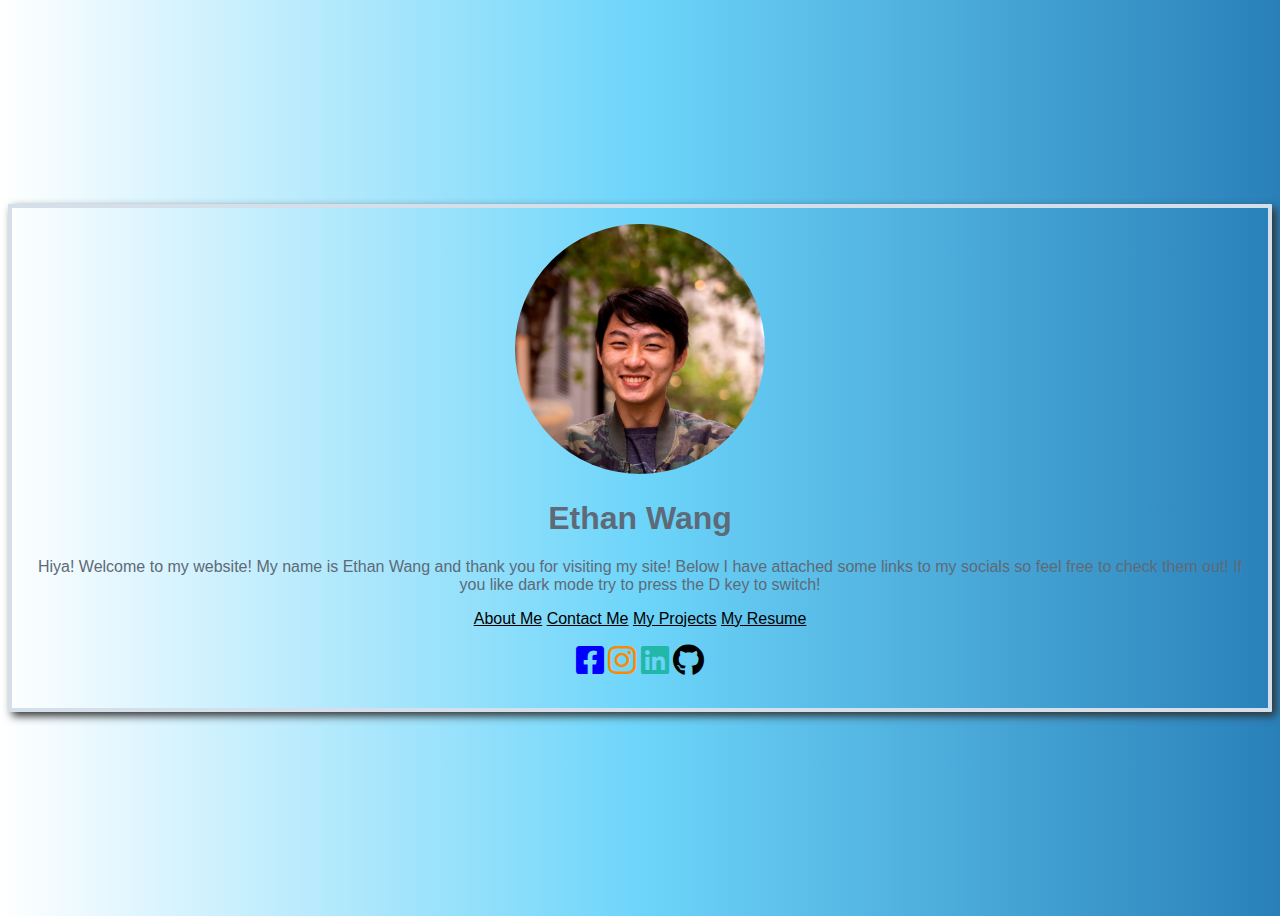
<file: index.html>
<!DOCTYPE html>
<html>

<head>
	<meta charset="utf-8">
	<meta name="viewport" content="width=device-width">
	<!-- ^ the viewport meta tag is to make your webpage responsive according to screen size -->
	<title>Ethan Wang</title>
	<!-- ^ your webpage's title -->
	<link href="style.css" rel="stylesheet" type="text/css" />
	<!-- ^ where we link our CSS file to our webpage -->
	<link rel="stylesheet" href="https://cdnjs.cloudflare.com/ajax/libs/font-awesome/5.15.1/css/all.min.css">
</head>

<body>
	<!-- Order Matters! first = on top -->
	<!-- div = divider to group or seperate elements -->
	<div class="card">
		<img src="Profile Picture (2).jpg" />
		<!-- Image -->
		<h1>Ethan Wang</h1>
		<!-- Header -->
		<p>Hiya! Welcome to my website! My name is Ethan Wang and thank you for visiting my site! Below I have attached some links to my socials so feel free to check them out! If you like dark mode try to press the D key to switch!</p>
		<!-- Paragraph -->
		<a href="/about/about.html">About Me</a>
        <a href="/contactMe/contact.html">Contact Me</a>
        <a href="/projects/">My Projects</a>
		<a target="_blank" href="https://documentcloud.adobe.com/link/track?uri=urn:aaid:scds:US:72d1a19b-8333-4025-b4cc-bae2d1383f2b">My Resume</a>
		<!-- Link! -->
		<div class="socials">
			<a target="_blank" href="https://www.facebook.com/ethan.wang.524381/"><i id="facebook" class="fab fa-facebook-square fa-2x"></i></a>
			<a target="_blank" href="https://www.instagram.com/ethanwang123/"><i id="instagram" class="fab fa-instagram fa-2x"></i></a>
            <a target="_blank" href="https://www.linkedin.com/in/ethnwang/"><i id="linkedin" class="fab fa-linkedin fa-2x"></i></a>
            <a target="_blank" href="https://github.com/ethnwang"><i id="github" class="fab fa-github fa-2x"></i></a>
		</div>
	</div>

	<script src="script.js">

	</script>
	<!-- ^ where we link our JS file to our webpage (we don't need to worry about this for now!) -->
</body>

</html>

<!-- Tip 1: Use Shift+Tab keys to move indentation to the left.
Tip 2: You can indent multiple lines at once if you select them and click Tab or Shift+Tab.
Tip 3 (automatically): Right-click somewhere in your program code and choose Format Document.-->
</file>
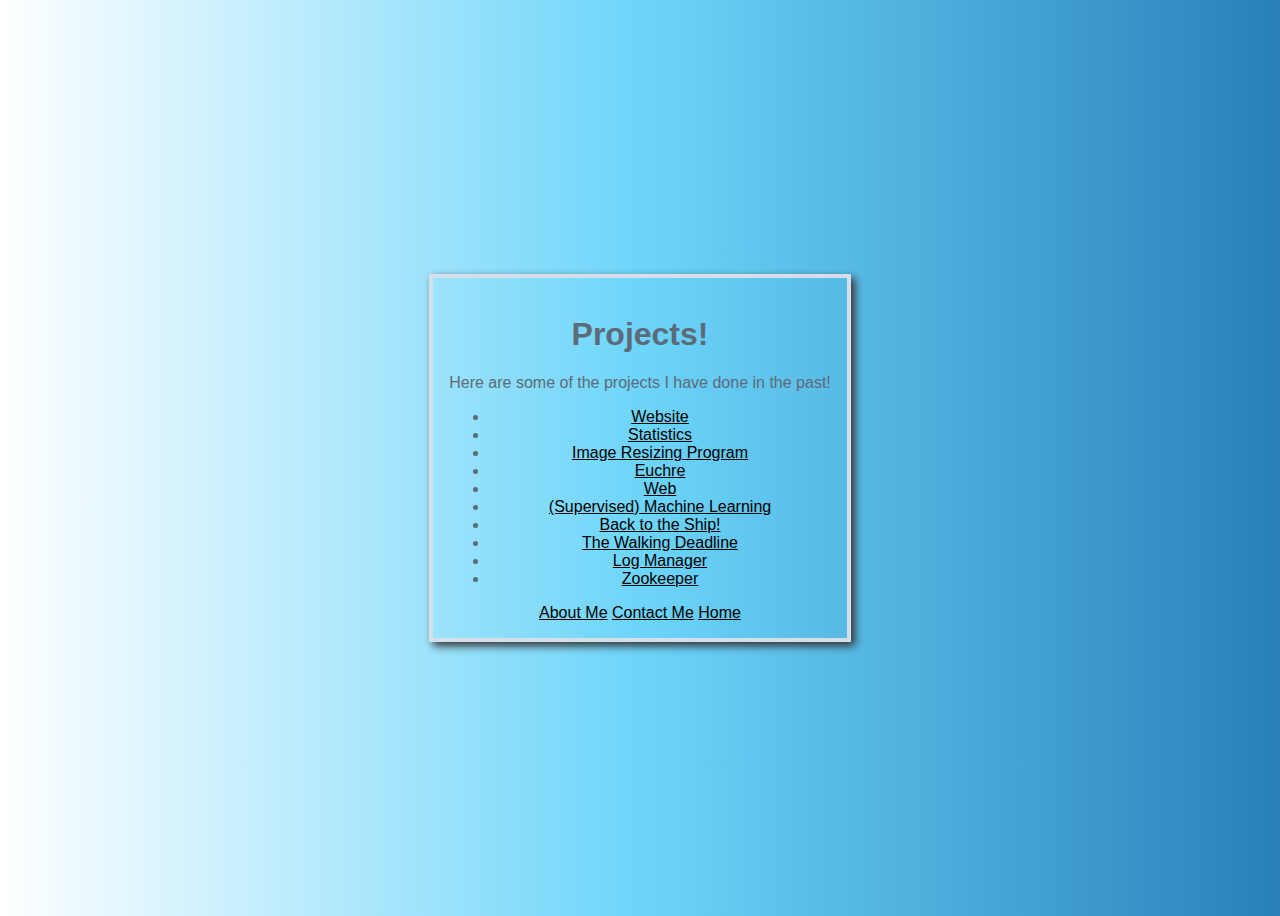
<file: projects/index.html>
<!DOCTYPE html>
<html>

<head>
	<meta charset="utf-8">
	<meta name="viewport" content="width=device-width">
	<!-- ^ the viewport meta tag is to make your webpage responsive according to screen size -->
	<title>Ethan Wang</title>
	<!-- ^ your webpage's title -->
	<link href="../style.css" rel="stylesheet" type="text/css" />
	<!-- ^ where we link our CSS file to our webpage -->
	<link rel="stylesheet" href="https://cdnjs.cloudflare.com/ajax/libs/font-awesome/5.15.1/css/all.min.css">
</head>

<body>
	<!-- Order Matters! first = on top -->
	<!-- div = divider to group or seperate elements -->
	<div class="card">
		<h1>Projects!</h1>
		<!-- Header -->
		<p>Here are some of the projects I have done in the past!</p>
		<!-- Paragraph -->
		<ul>
			<li><a href="../projects/firstProject/index.html">Website</a></li>
			<li><a href="../projects/Statistics/statistics.html">Statistics</a></li>
			<li><a href="../projects/imageResize/imageResize.html">Image Resizing Program</a></li>
			<li><a href="../projects/euchre/euchre.html">Euchre</a></li>
			<li><a href="../projects/Web/web.html">Web</a></li>
			<li><a href="../projects/ML/ml.html">(Supervised) Machine Learning</a></li>
			<li><a href="../projects/ship/ship.html">Back to the Ship!</a></li>
			<li><a href="../projects/zombie/zombie.html">The Walking Deadline</a></li>
			<li><a href="../projects/logManager/logManager.html">Log Manager</a></li>
			<li><a href="../projects/Zookeeper/zookeeper.html">Zookeeper</a></li>
		</ul>
		<a href="/about/about.html">About Me</a>
        <a href="/contactMe/contact.html">Contact Me</a>
        <a href="/index.html">Home</a>
		<!-- Link! -->
	</div>

	<script src="../script.js">

	</script>
	<!-- ^ where we link our JS file to our webpage (we don't need to worry about this for now!) -->
</body>

</html>

<!-- Tip 1: Use Shift+Tab keys to move indentation to the left.
Tip 2: You can indent multiple lines at once if you select them and click Tab or Shift+Tab.
Tip 3 (automatically): Right-click somewhere in your program code and choose Format Document.-->
</file>
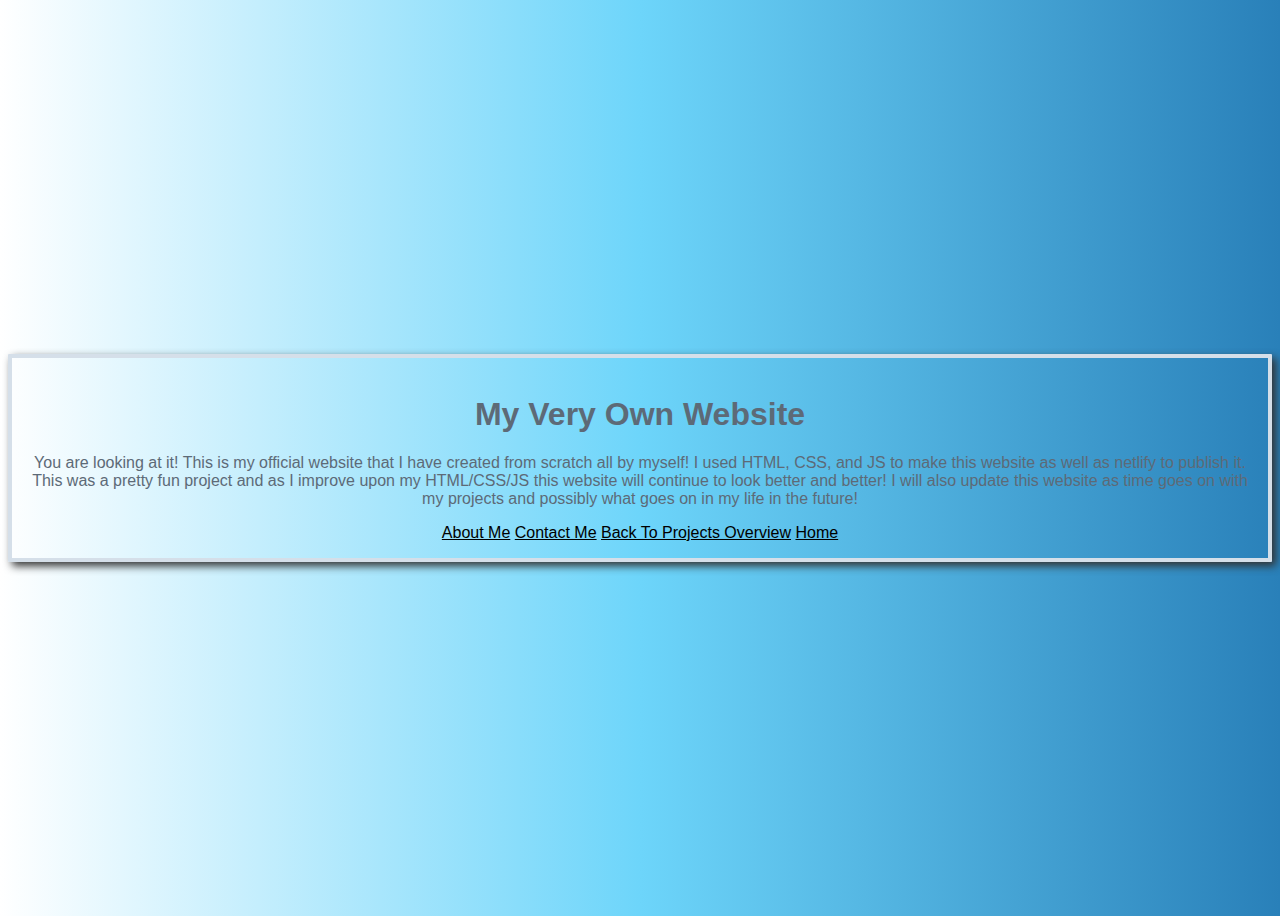
<file: projects/firstProject/index.html>
<!DOCTYPE html>
<html>

<head>
	<meta charset="utf-8">
	<meta name="viewport" content="width=device-width">
	<!-- ^ the viewport meta tag is to make your webpage responsive according to screen size -->
	<title>Ethan Wang</title>
	<!-- ^ your webpage's title -->
	<link href="../../style.css" rel="stylesheet" type="text/css" />
	<!-- ^ where we link our CSS file to our webpage -->
	<link rel="stylesheet" href="https://cdnjs.cloudflare.com/ajax/libs/font-awesome/5.15.1/css/all.min.css">
</head>

<body>
	<!-- Order Matters! first = on top -->
	<!-- div = divider to group or seperate elements -->
	<div class="card">
		<h1>My Very Own Website</h1>
		<!-- Header -->
		<p>You are looking at it! This is my official website that I have created from scratch all by myself! I used HTML, CSS, and JS to make this website as well as netlify to publish it. 
       This was a pretty fun project and as I improve upon my HTML/CSS/JS this website will continue to look better and better!
       I will also update this website as time goes on with my projects and possibly what goes on in my life in the future!
    	</p>
		<!-- Paragraph -->
	<a href="/about/about.html">About Me</a>
    <a href="/contactMe/contact.html">Contact Me</a>
    <a href="/projects/index.html">Back To Projects Overview</a>
    <a href="/index.html">Home</a>
		<!-- Link! -->
	</div>

	<script src="../../script.js">

	</script>
	<!-- ^ where we link our JS file to our webpage (we don't need to worry about this for now!) -->
</body>

</html>

<!-- Tip 1: Use Shift+Tab keys to move indentation to the left.
Tip 2: You can indent multiple lines at once if you select them and click Tab or Shift+Tab.
Tip 3 (automatically): Right-click somewhere in your program code and choose Format Document.-->
</file>
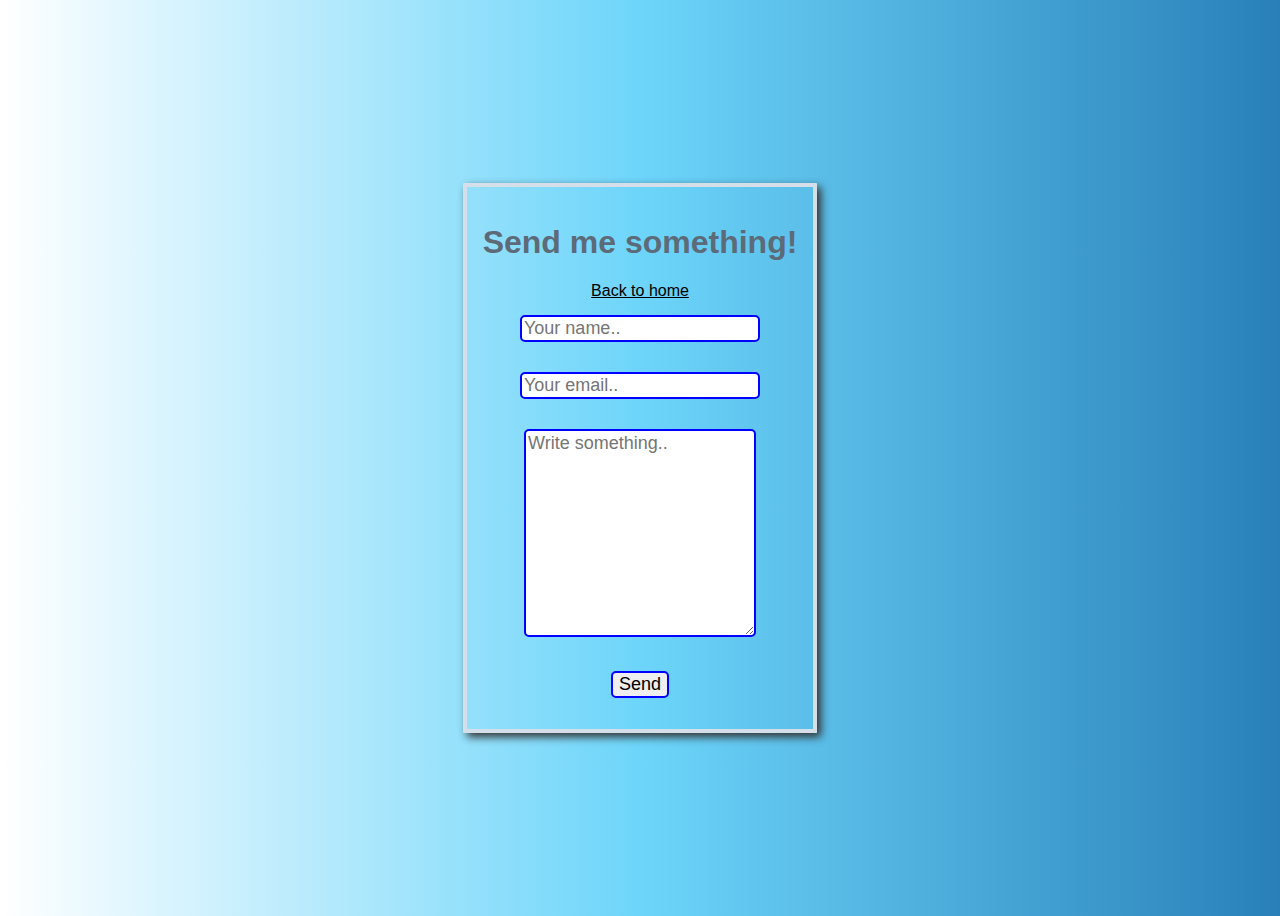
<file: contactMe/contact.html>
<!DOCTYPE html>
<html>

<head>
    <meta charset="utf-8">
    <meta name="viewport" content="width=device-width">
    <!-- ^ the viewport meta tag is to make your webpage responsive according to screen size -->
    <title>Ethan Wang</title>
    <!-- ^ your webpage's title -->
    <link href="../style.css" rel="stylesheet" type="text/css" />
    <!-- ^ where we link our CSS file to our webpage -->
    <link rel="stylesheet" href="https://cdnjs.cloudflare.com/ajax/libs/font-awesome/5.15.1/css/all.min.css">
</head>

<body>
    <div class="card">
        <h1>Send me something!</h1>
        <a href="/">Back to home</a>
        <!-- form below -->
        <form name="contact" netlify>
            <input class="form" type="text" id="name" name="name" placeholder="Your name..">
            <br />
            <input class="form" type="text" id="email" name="email" placeholder="Your email..">
            <br />
            <textarea class="form" id="subject" name="subject" placeholder="Write something.." style="height:200px"></textarea>
            <br />
            <button class="form" type="submit">Send</button>
        </form>
    </div>
    <script src="../script.js">

    </script>
    <!-- ^ where we link our JS file to our webpage (we don't need to worry about this for now!) -->
</body>

</html>
<!-- Tip 1: Use Shift+Tab keys to move indentation to the left.
Tip 2: You can indent multiple lines at once if you select them and click Tab or Shift+Tab.
Tip 3 (automatically): Right-click somewhere in your program code and choose Format Document.-->
</file>
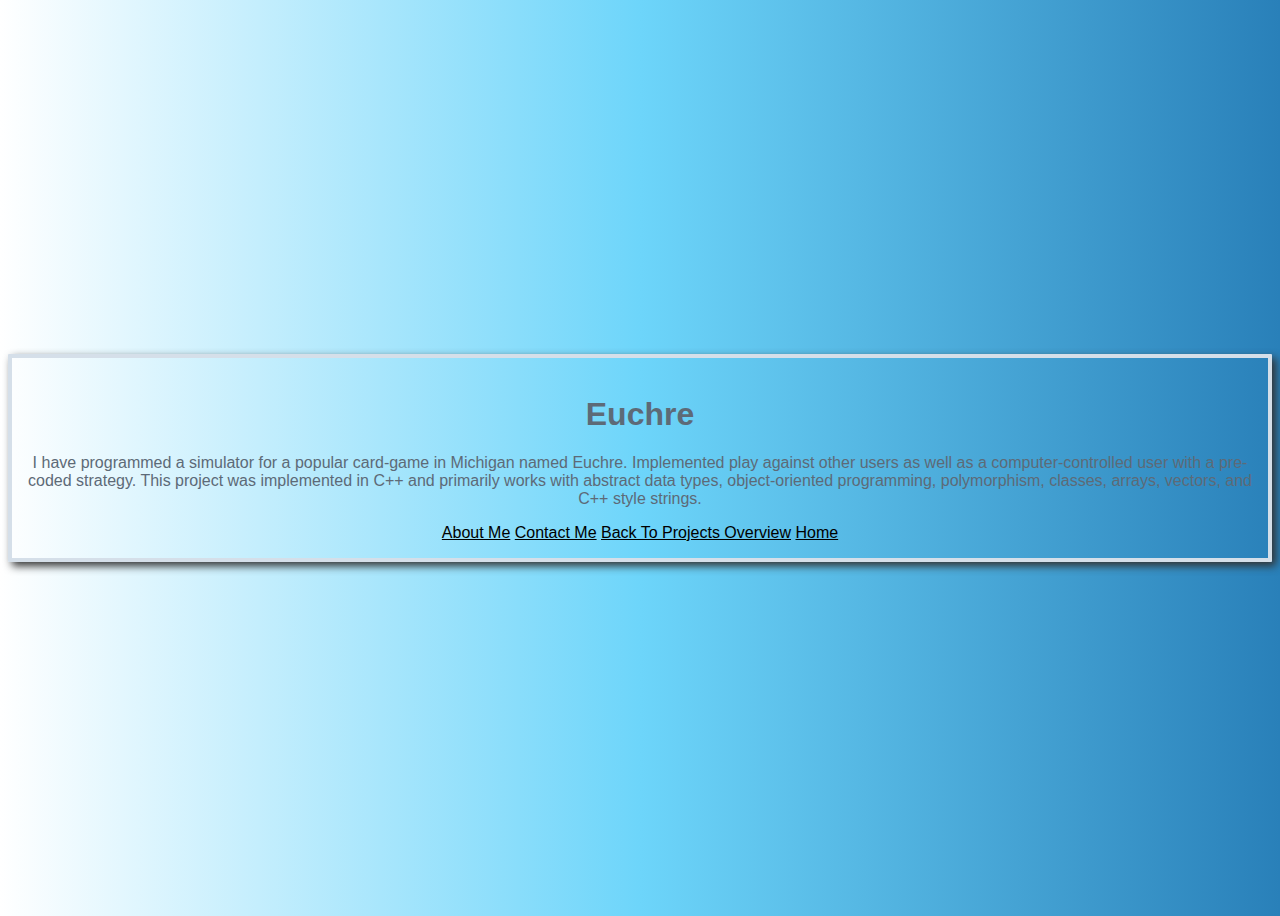
<file: projects/euchre/euchre.html>
<!DOCTYPE html>
<html>

<head>
	<meta charset="utf-8">
	<meta name="viewport" content="width=device-width">
	<!-- ^ the viewport meta tag is to make your webpage responsive according to screen size -->
	<title>Ethan Wang</title>
	<!-- ^ your webpage's title -->
	<link href="../../style.css" rel="stylesheet" type="text/css" />
	<!-- ^ where we link our CSS file to our webpage -->
	<link rel="stylesheet" href="https://cdnjs.cloudflare.com/ajax/libs/font-awesome/5.15.1/css/all.min.css">
</head>

<body>
	<!-- Order Matters! first = on top -->
	<!-- div = divider to group or seperate elements -->
	<div class="card">
		<h1>Euchre</h1>
		<!-- Header -->
		<p>I have programmed a simulator for a popular card-game in Michigan named Euchre. Implemented play against other users as well as a computer-controlled user with a pre-coded strategy.
            This project was implemented in C++ and primarily works with abstract data types, object-oriented programming, polymorphism, classes, arrays, vectors, and C++ style strings.            
    	</p>
		<!-- Paragraph -->
	<a href="/about/about.html">About Me</a>
    <a href="/contactMe/contact.html">Contact Me</a>
    <a href="/projects/index.html">Back To Projects Overview</a>
    <a href="/index.html">Home</a>
		<!-- Link! -->
	</div>

	<script src="../../script.js">

	</script>
	<!-- ^ where we link our JS file to our webpage (we don't need to worry about this for now!) -->
</body>

</html>

<!-- Tip 1: Use Shift+Tab keys to move indentation to the left.
Tip 2: You can indent multiple lines at once if you select them and click Tab or Shift+Tab.
Tip 3 (automatically): Right-click somewhere in your program code and choose Format Document.-->
</file>
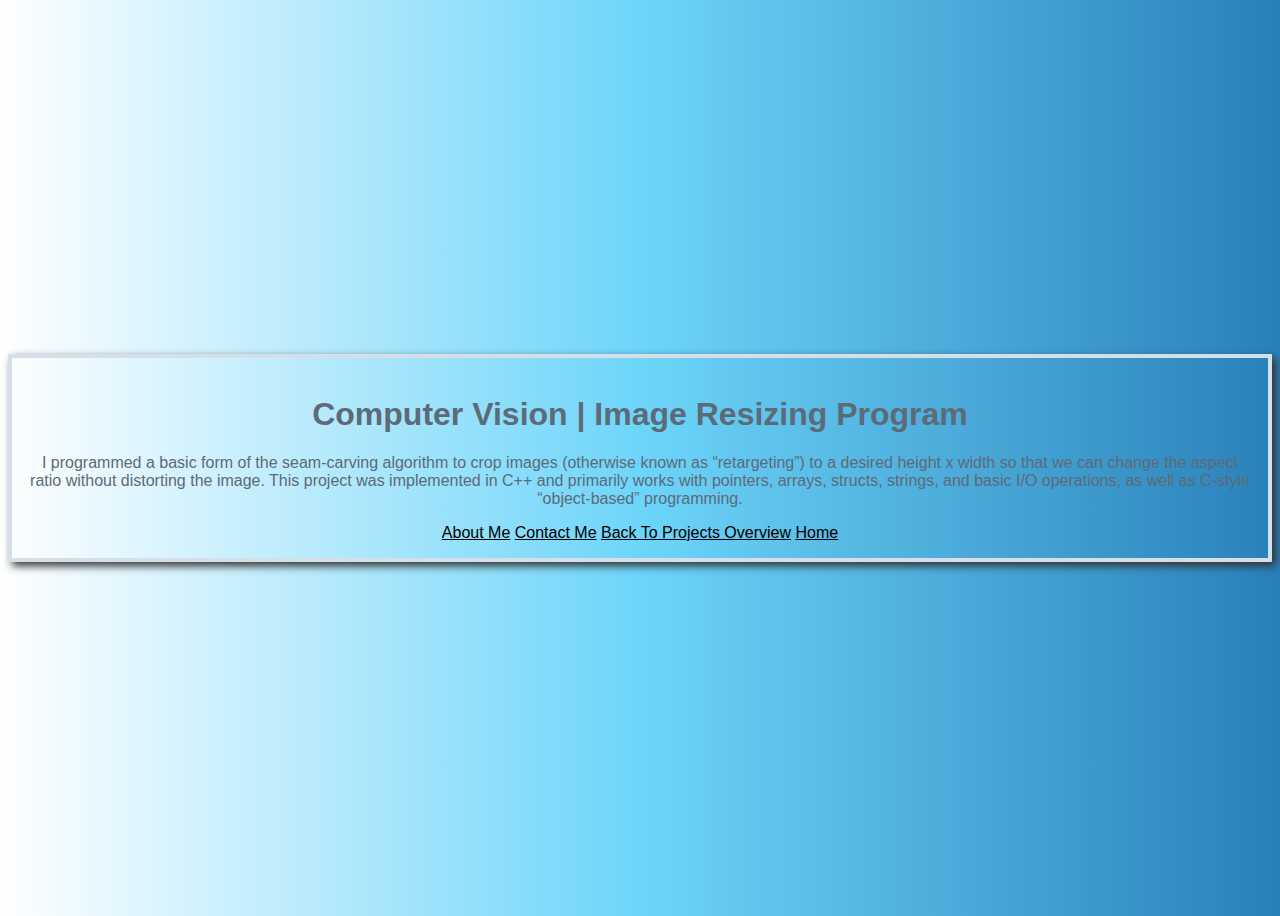
<file: projects/imageResize/imageResize.html>
<!DOCTYPE html>
<html>

<head>
	<meta charset="utf-8">
	<meta name="viewport" content="width=device-width">
	<!-- ^ the viewport meta tag is to make your webpage responsive according to screen size -->
	<title>Ethan Wang</title>
	<!-- ^ your webpage's title -->
	<link href="../../style.css" rel="stylesheet" type="text/css" />
	<!-- ^ where we link our CSS file to our webpage -->
	<link rel="stylesheet" href="https://cdnjs.cloudflare.com/ajax/libs/font-awesome/5.15.1/css/all.min.css">
</head>

<body>
	<!-- Order Matters! first = on top -->
	<!-- div = divider to group or seperate elements -->
	<div class="card">
		<h1>Computer Vision | Image Resizing Program</h1>
		<!-- Header -->
		<p>
            I programmed a basic form of the seam-carving algorithm to crop images (otherwise known as “retargeting”) to a desired height x width so that we can change the aspect ratio without distorting the image. 
This project was implemented in C++ and primarily works with pointers, arrays, structs, strings, and basic I/O operations, as well as C-style “object-based” programming.
    	</p>
		<!-- Paragraph -->
	<a href="/about/about.html">About Me</a>
    <a href="/contactMe/contact.html">Contact Me</a>
    <a href="/projects/index.html">Back To Projects Overview</a>
    <a href="/index.html">Home</a>
		<!-- Link! -->
	</div>

	<script src="../../script.js">

	</script>
	<!-- ^ where we link our JS file to our webpage (we don't need to worry about this for now!) -->
</body>

</html>

<!-- Tip 1: Use Shift+Tab keys to move indentation to the left.
Tip 2: You can indent multiple lines at once if you select them and click Tab or Shift+Tab.
Tip 3 (automatically): Right-click somewhere in your program code and choose Format Document.-->
</file>
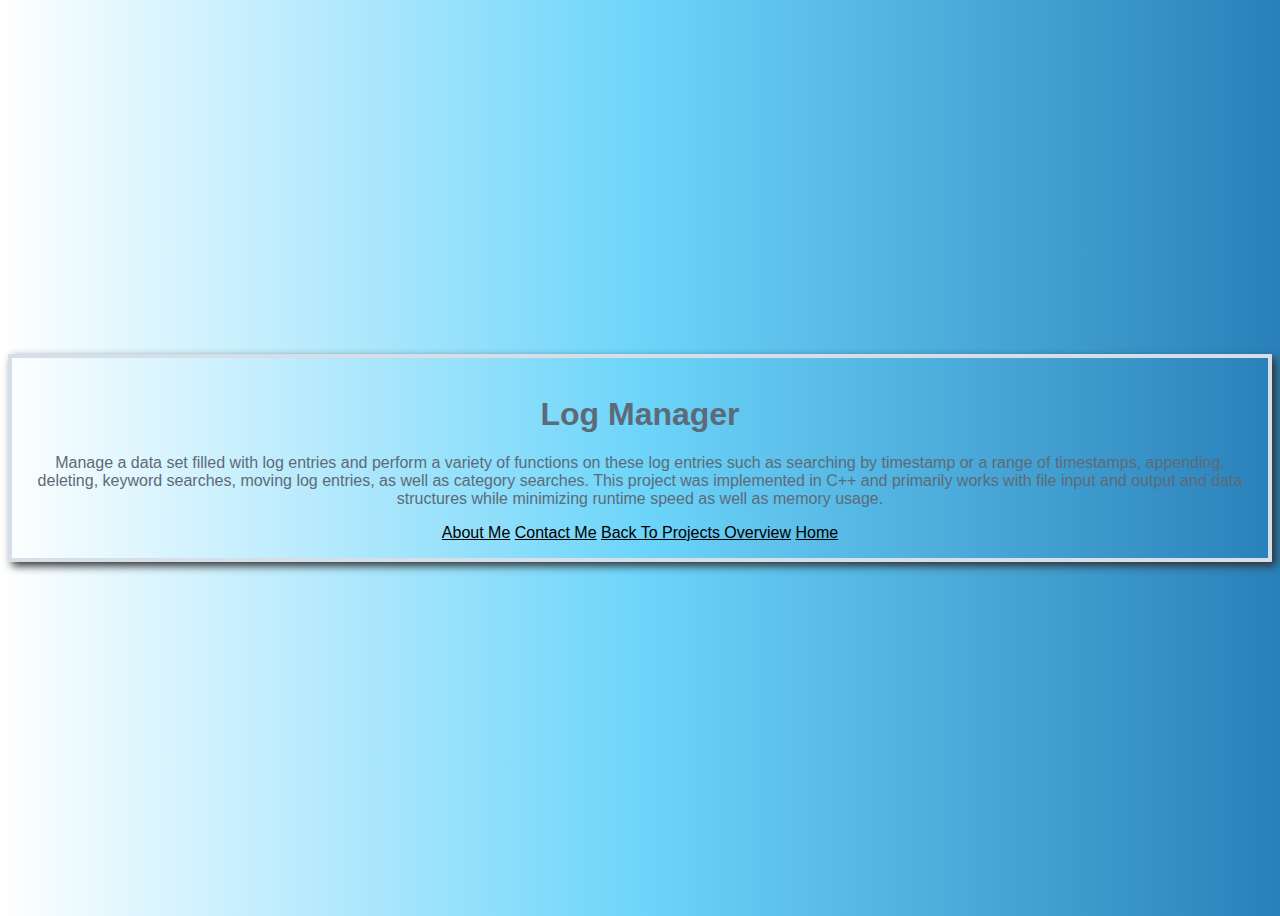
<file: projects/logManager/logManager.html>
<!DOCTYPE html>
<html>

<head>
	<meta charset="utf-8">
	<meta name="viewport" content="width=device-width">
	<!-- ^ the viewport meta tag is to make your webpage responsive according to screen size -->
	<title>Ethan Wang</title>
	<!-- ^ your webpage's title -->
	<link href="../../style.css" rel="stylesheet" type="text/css" />
	<!-- ^ where we link our CSS file to our webpage -->
	<link rel="stylesheet" href="https://cdnjs.cloudflare.com/ajax/libs/font-awesome/5.15.1/css/all.min.css">
</head>

<body>
	<!-- Order Matters! first = on top -->
	<!-- div = divider to group or seperate elements -->
	<div class="card">
		<h1>Log Manager</h1>
		<!-- Header -->
		<p>Manage a data set filled with log entries and perform a variety of functions on these log entries such as searching by timestamp or a range of timestamps, appending, deleting, keyword searches, moving log entries, as well as category searches.
            This project was implemented in C++ and primarily works with file input and output and data structures while minimizing runtime speed as well as memory usage.
            
    	</p>
		<!-- Paragraph -->
	<a href="/about/about.html">About Me</a>
    <a href="/contactMe/contact.html">Contact Me</a>
    <a href="/projects/index.html">Back To Projects Overview</a>
    <a href="/index.html">Home</a>
		<!-- Link! -->
	</div>

	<script src="../../script.js">

	</script>
	<!-- ^ where we link our JS file to our webpage (we don't need to worry about this for now!) -->
</body>

</html>

<!-- Tip 1: Use Shift+Tab keys to move indentation to the left.
Tip 2: You can indent multiple lines at once if you select them and click Tab or Shift+Tab.
Tip 3 (automatically): Right-click somewhere in your program code and choose Format Document.-->
</file>
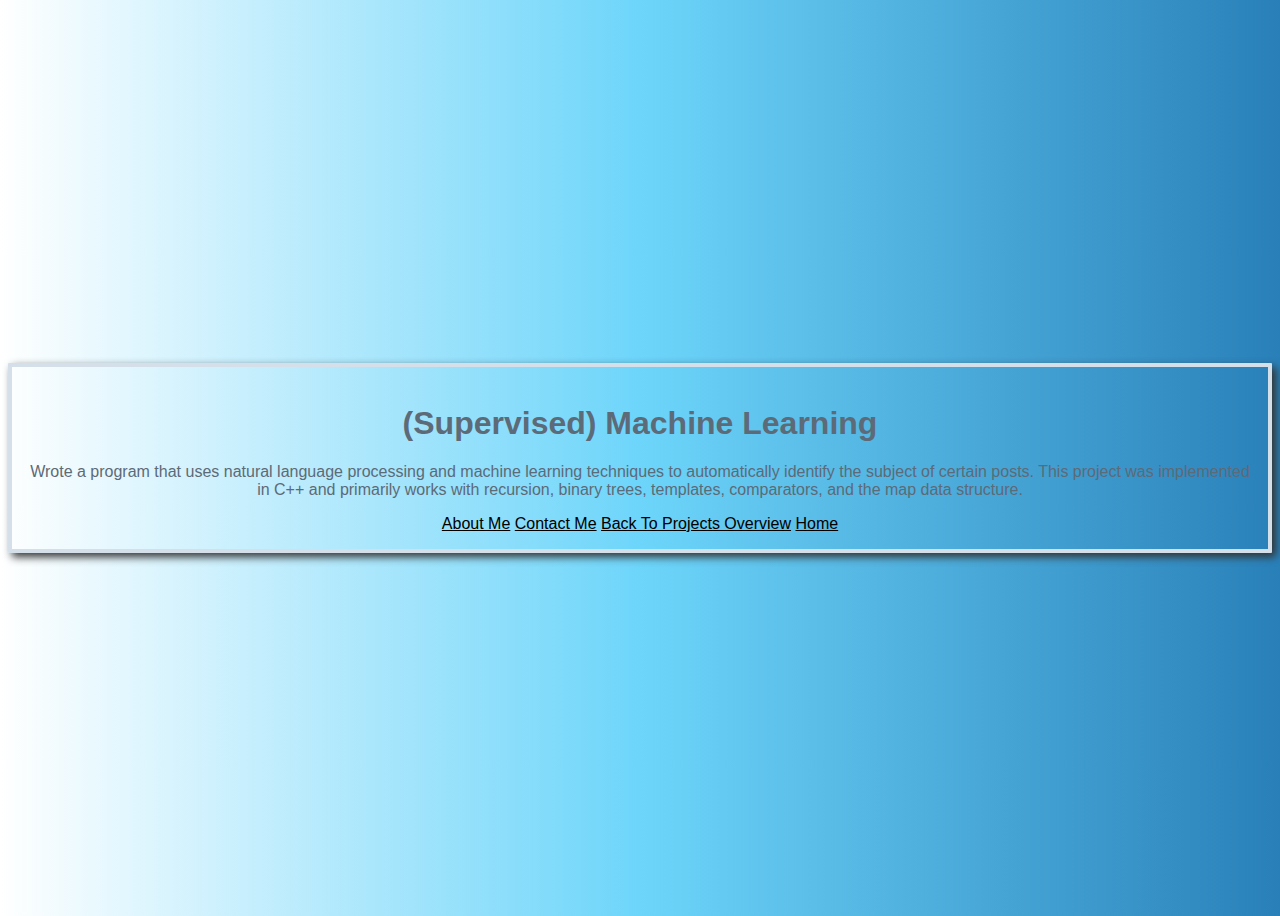
<file: projects/ML/ml.html>
<!DOCTYPE html>
<html>

<head>
	<meta charset="utf-8">
	<meta name="viewport" content="width=device-width">
	<!-- ^ the viewport meta tag is to make your webpage responsive according to screen size -->
	<title>Ethan Wang</title>
	<!-- ^ your webpage's title -->
	<link href="../../style.css" rel="stylesheet" type="text/css" />
	<!-- ^ where we link our CSS file to our webpage -->
	<link rel="stylesheet" href="https://cdnjs.cloudflare.com/ajax/libs/font-awesome/5.15.1/css/all.min.css">
</head>

<body>
	<!-- Order Matters! first = on top -->
	<!-- div = divider to group or seperate elements -->
	<div class="card">
		<h1>(Supervised) Machine Learning</h1>
		<!-- Header -->
		<p>Wrote a program that uses natural language processing and machine learning techniques to automatically identify the subject of certain posts.
            This project was implemented in C++ and primarily works with recursion, binary trees, templates, comparators, and the map data structure.
            
    	</p>
		<!-- Paragraph -->
	<a href="/about/about.html">About Me</a>
    <a href="/contactMe/contact.html">Contact Me</a>
    <a href="/projects/index.html">Back To Projects Overview</a>
    <a href="/index.html">Home</a>
		<!-- Link! -->
	</div>

	<script src="../../script.js">

	</script>
	<!-- ^ where we link our JS file to our webpage (we don't need to worry about this for now!) -->
</body>

</html>

<!-- Tip 1: Use Shift+Tab keys to move indentation to the left.
Tip 2: You can indent multiple lines at once if you select them and click Tab or Shift+Tab.
Tip 3 (automatically): Right-click somewhere in your program code and choose Format Document.-->
</file>
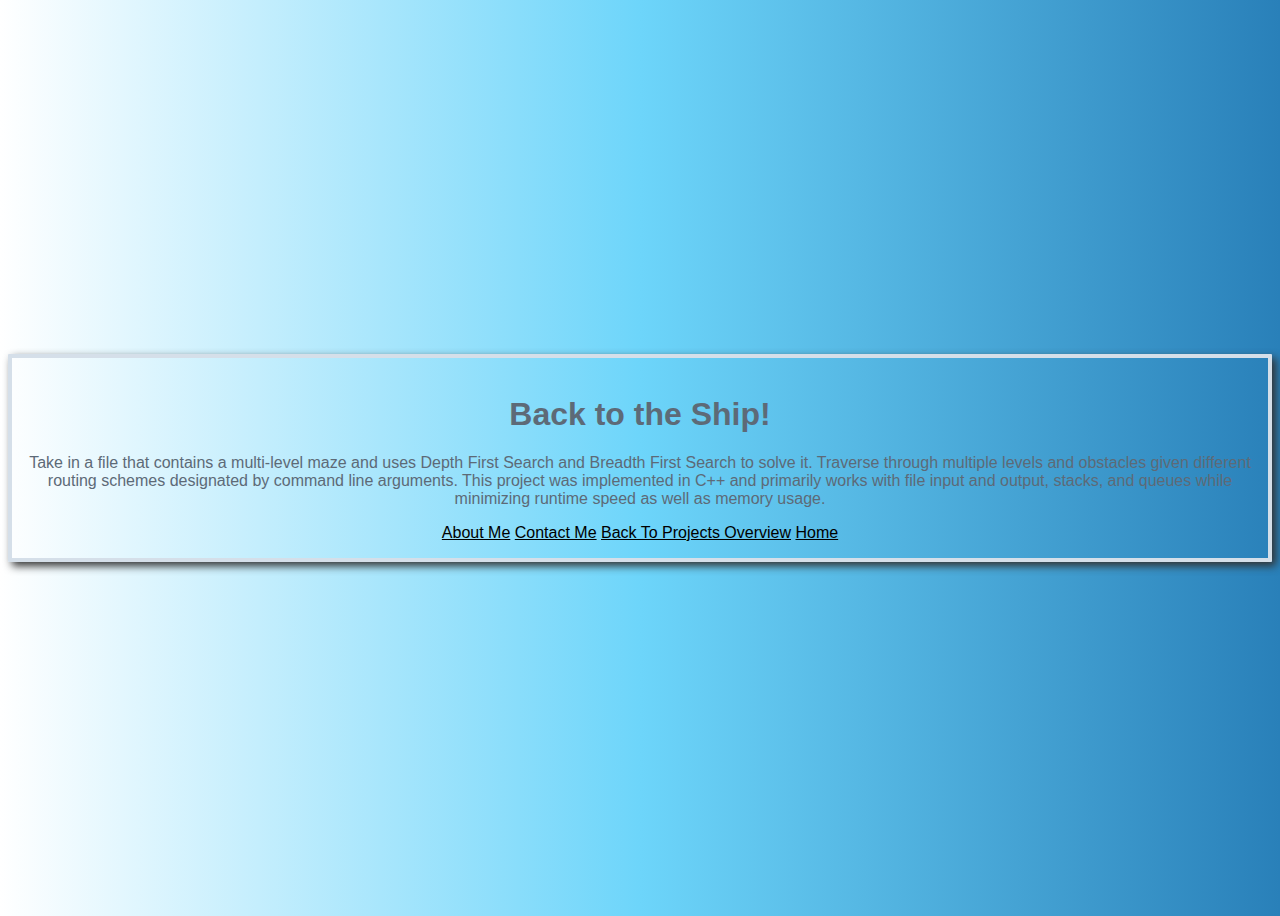
<file: projects/ship/ship.html>
<!DOCTYPE html>
<html>

<head>
	<meta charset="utf-8">
	<meta name="viewport" content="width=device-width">
	<!-- ^ the viewport meta tag is to make your webpage responsive according to screen size -->
	<title>Ethan Wang</title>
	<!-- ^ your webpage's title -->
	<link href="../../style.css" rel="stylesheet" type="text/css" />
	<!-- ^ where we link our CSS file to our webpage -->
	<link rel="stylesheet" href="https://cdnjs.cloudflare.com/ajax/libs/font-awesome/5.15.1/css/all.min.css">
</head>

<body>
	<!-- Order Matters! first = on top -->
	<!-- div = divider to group or seperate elements -->
	<div class="card">
		<h1>Back to the Ship!</h1>
		<!-- Header -->
		<p>Take in a file that contains a multi-level maze and uses Depth First Search and Breadth First Search to solve it. Traverse through multiple levels and obstacles given different routing schemes designated by command line arguments.
            This project was implemented in C++ and primarily works with file input and output,  stacks, and queues while minimizing runtime speed as well as memory usage.                     
    	</p>
		<!-- Paragraph -->
	<a href="/about/about.html">About Me</a>
    <a href="/contactMe/contact.html">Contact Me</a>
    <a href="/projects/index.html">Back To Projects Overview</a>
    <a href="/index.html">Home</a>
		<!-- Link! -->
	</div>

	<script src="../../script.js">

	</script>
	<!-- ^ where we link our JS file to our webpage (we don't need to worry about this for now!) -->
</body>

</html>

<!-- Tip 1: Use Shift+Tab keys to move indentation to the left.
Tip 2: You can indent multiple lines at once if you select them and click Tab or Shift+Tab.
Tip 3 (automatically): Right-click somewhere in your program code and choose Format Document.-->
</file>
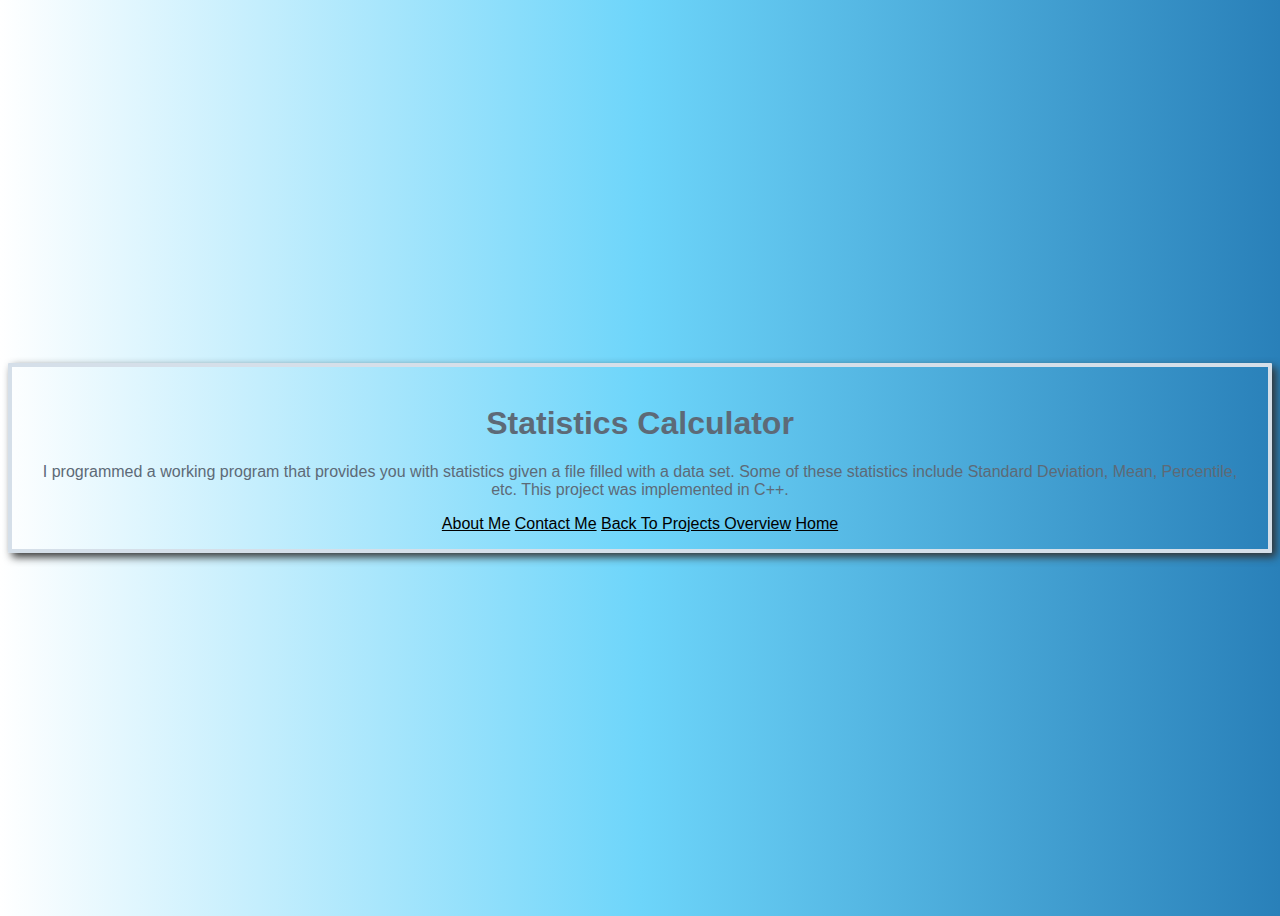
<file: projects/Statistics/statistics.html>
<!DOCTYPE html>
<html>

<head>
	<meta charset="utf-8">
	<meta name="viewport" content="width=device-width">
	<!-- ^ the viewport meta tag is to make your webpage responsive according to screen size -->
	<title>Ethan Wang</title>
	<!-- ^ your webpage's title -->
	<link href="../../style.css" rel="stylesheet" type="text/css" />
	<!-- ^ where we link our CSS file to our webpage -->
	<link rel="stylesheet" href="https://cdnjs.cloudflare.com/ajax/libs/font-awesome/5.15.1/css/all.min.css">
</head>

<body>
	<!-- Order Matters! first = on top -->
	<!-- div = divider to group or seperate elements -->
	<div class="card">
		<h1>Statistics Calculator</h1>
		<!-- Header -->
		<p>I programmed a working program that provides you with statistics given a file filled with a data set. Some of these statistics include Standard Deviation, Mean, Percentile, etc.
            This project was implemented in C++.          
    	</p>
		<!-- Paragraph -->
	<a href="/about/about.html">About Me</a>
    <a href="/contactMe/contact.html">Contact Me</a>
    <a href="/projects/index.html">Back To Projects Overview</a>
    <a href="/index.html">Home</a>
		<!-- Link! -->
	</div>

	<script src="../../script.js">

	</script>
	<!-- ^ where we link our JS file to our webpage (we don't need to worry about this for now!) -->
</body>

</html>

<!-- Tip 1: Use Shift+Tab keys to move indentation to the left.
Tip 2: You can indent multiple lines at once if you select them and click Tab or Shift+Tab.
Tip 3 (automatically): Right-click somewhere in your program code and choose Format Document.-->
</file>
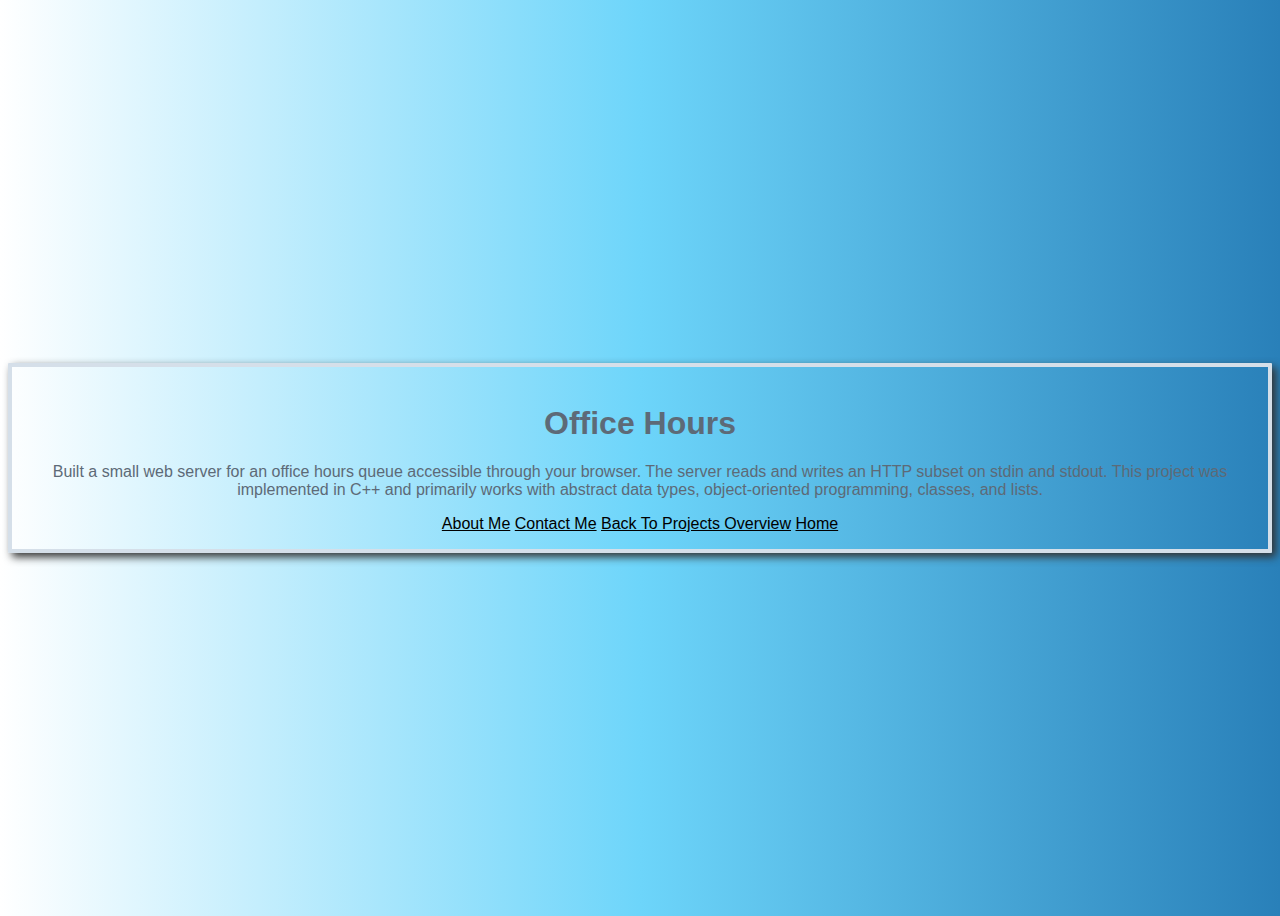
<file: projects/Web/web.html>
<!DOCTYPE html>
<html>

<head>
	<meta charset="utf-8">
	<meta name="viewport" content="width=device-width">
	<!-- ^ the viewport meta tag is to make your webpage responsive according to screen size -->
	<title>Ethan Wang</title>
	<!-- ^ your webpage's title -->
	<link href="../../style.css" rel="stylesheet" type="text/css" />
	<!-- ^ where we link our CSS file to our webpage -->
	<link rel="stylesheet" href="https://cdnjs.cloudflare.com/ajax/libs/font-awesome/5.15.1/css/all.min.css">
</head>

<body>
	<!-- Order Matters! first = on top -->
	<!-- div = divider to group or seperate elements -->
	<div class="card">
		<h1>Office Hours</h1>
		<!-- Header -->
		<p>       
            Built a small web server for an office hours queue accessible through your browser. The server reads and writes an HTTP subset on stdin and stdout. 
This project was implemented in C++ and primarily works with abstract data types, object-oriented programming, classes, and lists.

    	</p>
		<!-- Paragraph -->
	<a href="/about/about.html">About Me</a>
    <a href="/contactMe/contact.html">Contact Me</a>
    <a href="/projects/index.html">Back To Projects Overview</a>
    <a href="/index.html">Home</a>
		<!-- Link! -->
	</div>

	<script src="../../script.js">

	</script>
	<!-- ^ where we link our JS file to our webpage (we don't need to worry about this for now!) -->
</body>

</html>

<!-- Tip 1: Use Shift+Tab keys to move indentation to the left.
Tip 2: You can indent multiple lines at once if you select them and click Tab or Shift+Tab.
Tip 3 (automatically): Right-click somewhere in your program code and choose Format Document.-->
</file>
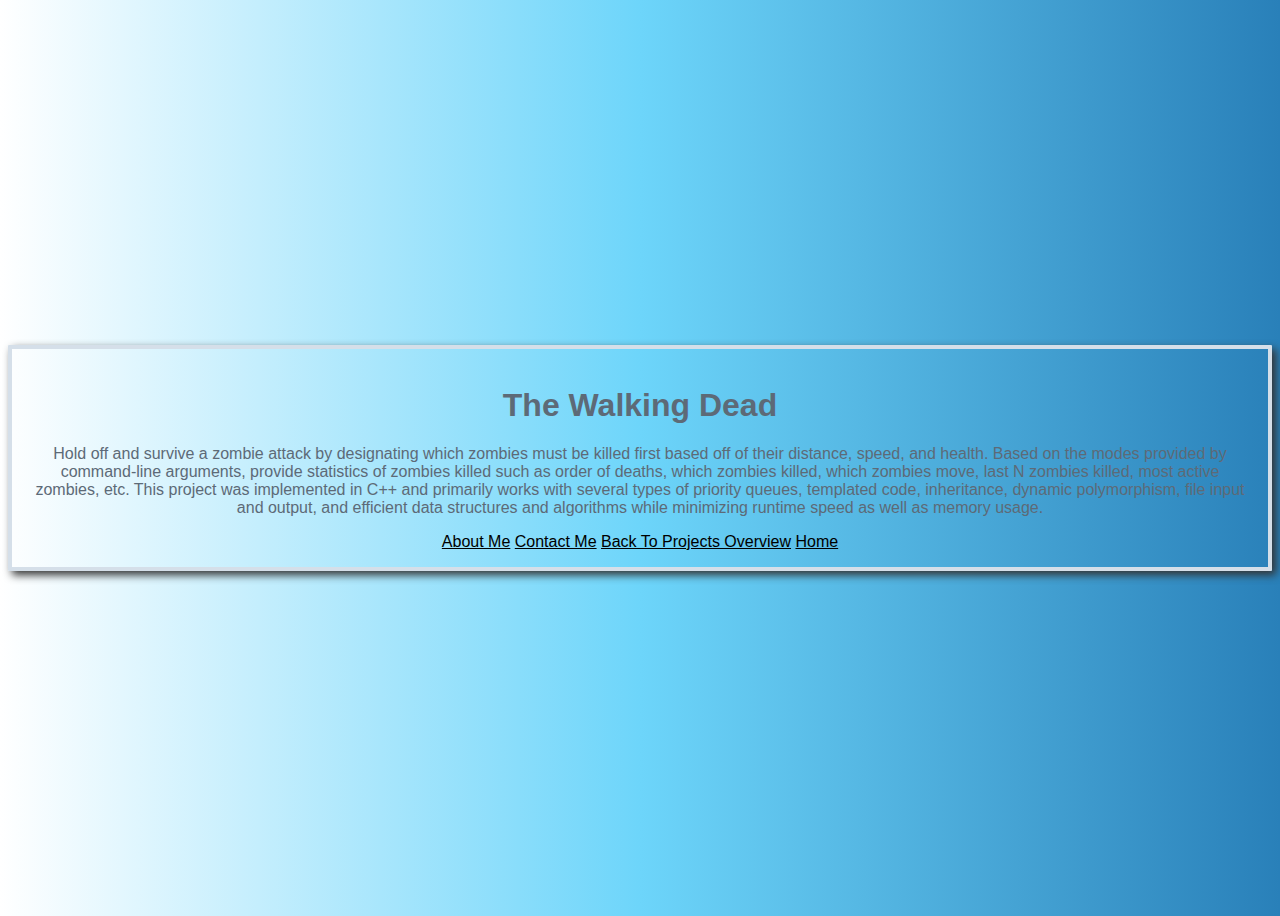
<file: projects/zombie/zombie.html>
<!DOCTYPE html>
<html>

<head>
	<meta charset="utf-8">
	<meta name="viewport" content="width=device-width">
	<!-- ^ the viewport meta tag is to make your webpage responsive according to screen size -->
	<title>Ethan Wang</title>
	<!-- ^ your webpage's title -->
	<link href="../../style.css" rel="stylesheet" type="text/css" />
	<!-- ^ where we link our CSS file to our webpage -->
	<link rel="stylesheet" href="https://cdnjs.cloudflare.com/ajax/libs/font-awesome/5.15.1/css/all.min.css">
</head>

<body>
	<!-- Order Matters! first = on top -->
	<!-- div = divider to group or seperate elements -->
	<div class="card">
		<h1>The Walking Dead</h1>
		<!-- Header -->
		<p>       
            Hold off and survive a zombie attack by designating which zombies must be killed first based off of their distance, speed, and health.
Based on the modes provided by command-line arguments, provide statistics of zombies killed such as order of deaths, which zombies killed, which zombies move, last N zombies killed, most active zombies, etc.
This project was implemented in C++ and primarily works with several types of priority queues, templated code, inheritance, dynamic polymorphism, file input and output, and efficient data structures and algorithms while minimizing runtime speed as well as memory usage.

    	</p>
		<!-- Paragraph -->
	<a href="/about/about.html">About Me</a>
    <a href="/contactMe/contact.html">Contact Me</a>
    <a href="/projects/index.html">Back To Projects Overview</a>
    <a href="/index.html">Home</a>
		<!-- Link! -->
	</div>

	<script src="../../script.js">

	</script>
	<!-- ^ where we link our JS file to our webpage (we don't need to worry about this for now!) -->
</body>

</html>

<!-- Tip 1: Use Shift+Tab keys to move indentation to the left.
Tip 2: You can indent multiple lines at once if you select them and click Tab or Shift+Tab.
Tip 3 (automatically): Right-click somewhere in your program code and choose Format Document.-->
</file>
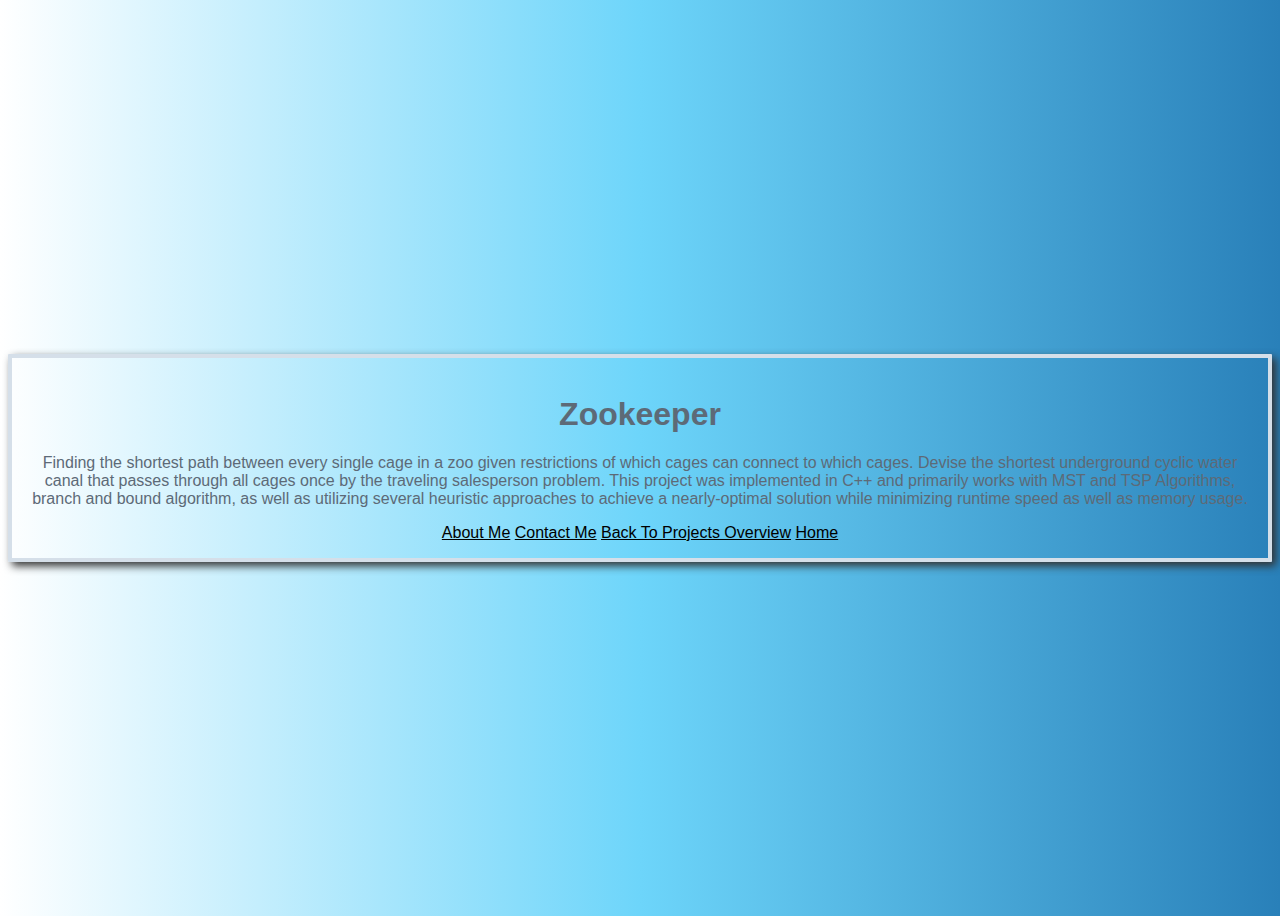
<file: projects/Zookeeper/zookeeper.html>
<!DOCTYPE html>
<html>

<head>
	<meta charset="utf-8">
	<meta name="viewport" content="width=device-width">
	<!-- ^ the viewport meta tag is to make your webpage responsive according to screen size -->
	<title>Ethan Wang</title>
	<!-- ^ your webpage's title -->
	<link href="../../style.css" rel="stylesheet" type="text/css" />
	<!-- ^ where we link our CSS file to our webpage -->
	<link rel="stylesheet" href="https://cdnjs.cloudflare.com/ajax/libs/font-awesome/5.15.1/css/all.min.css">
</head>

<body>
	<!-- Order Matters! first = on top -->
	<!-- div = divider to group or seperate elements -->
	<div class="card">
		<h1>Zookeeper</h1>
		<!-- Header -->
		<p>       
            Finding the shortest path between every single cage in a zoo given restrictions of which cages can connect to which cages.
Devise the shortest underground cyclic water canal that passes through all cages once by the traveling salesperson problem.
This project was implemented in C++ and primarily works with MST and TSP Algorithms, branch and bound algorithm, as well as utilizing several heuristic approaches to achieve a nearly-optimal solution while minimizing runtime speed as well as memory usage.

    	</p>
		<!-- Paragraph -->
	<a href="/about/about.html">About Me</a>
    <a href="/contactMe/contact.html">Contact Me</a>
    <a href="/projects/index.html">Back To Projects Overview</a>
    <a href="/index.html">Home</a>
		<!-- Link! -->
	</div>

	<script src="../../script.js">

	</script>
	<!-- ^ where we link our JS file to our webpage (we don't need to worry about this for now!) -->
</body>

</html>

<!-- Tip 1: Use Shift+Tab keys to move indentation to the left.
Tip 2: You can indent multiple lines at once if you select them and click Tab or Shift+Tab.
Tip 3 (automatically): Right-click somewhere in your program code and choose Format Document.-->
</file>
<file: style.css>
body {
    font-family: -apple-system, BlinkMacSystemFont, 'Segoe UI', Roboto, Oxygen, Ubuntu, Cantarell, 'Open Sans', 'Helvetica Neue', sans-serif;
    text-align: center;
    display: flex;
    justify-content: center;
    align-items: center;
    height: 100vh;
    color: rgb(93, 106, 119);
    background: linear-gradient(to left, #2980b9, #6dd5fa, #ffffff);
    ;
}

.card {
    padding: 16px;
    border: 4px solid rgb(213, 223, 233);
    box-shadow: 4px 4px 8px #333;
    border-radius: 1px;
}

.socials {
    padding: 16px 0px;
}

.navigation{
    color: black;
}

img {
    height: 250px;
    border-radius: 50%;
}

a {
    color: black;
    /* text-decoration: none; */
}

.dark {
    background: linear-gradient(to top, #232526, #414345);
}

    .dark > .card > a {
        color: rgb(216, 23, 23);
    }

#facebook {
    color: blue;
}

#instagram {
    color: rgb(255, 136, 0);
}

#linkedin{
    color: rgb(33, 184, 169);
}

#github{
    color: black;
}

.dark {
    background: linear-gradient(to top, #232526, #414345);
}

    .dark > .card > a {
        color: rgb(216, 23, 23);
    }

.form {
    font-family: -apple-system, BlinkMacSystemFont, 'Segoe UI', Roboto, Oxygen, Ubuntu, Cantarell, 'Open Sans', 'Helvetica Neue', sans-serif;
    font-size: 18px;
    border: 2px solid blue;
    border-radius: 5px;
    margin: 15px 0px;
    align-items: center;
}
</file>
